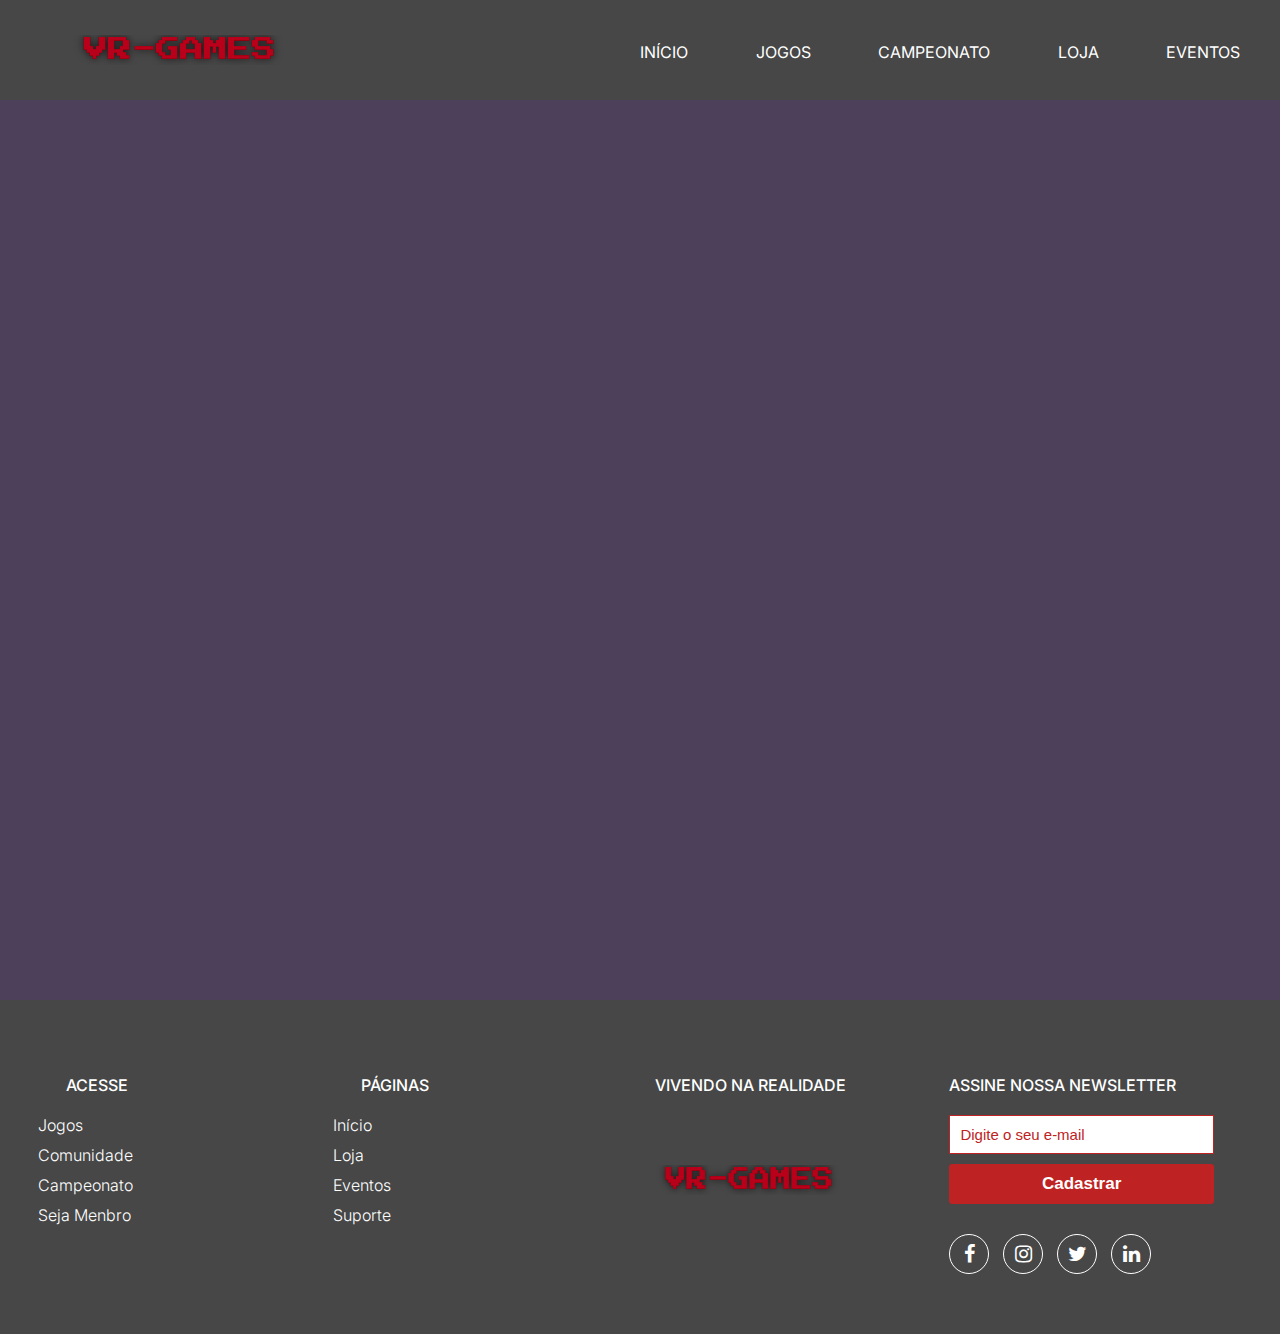
<file: site_VR-GAMES/pages/campeonato.html>
<!DOCTYPE html>
    <html lang="pt-br">
        <head>
            <meta charset="UTF-8">
            <title>VR-GAMES</title>
            <link href="https://cdn.jsdelivr.net/npm/bootstrap@5.2.3/dist/css/bootstrap.min.css" rel="stylesheet" integrity="sha384-rbsA2VBKQhggwzxH7pPCaAqO46MgnOM80zW1RWuH61DGLwZJEdK2Kadq2F9CUG65" crossorigin="anonymous">
            <link rel="stylesheet" href="https://cdnjs.cloudflare.com/ajax/libs/font-awesome/4.7.0/css/font-awesome.min.css">
            <link rel="stylesheet" href="../css/styles.css">
        </head>
        <body>
            <header>
                <div class="container-grid cabecalho">
                <a href="../index.html"><img src="../img/Logo_VR_GAMES.png" alt="logo do site"></a>
                <nav class="menu">
                    <a href="../index.html">INÍCIO</a>
                    <a href="jogos.html">JOGOS</a>
                    <a href="#">CAMPEONATO</a>
                    <a href="loja.html">LOJA</a>
                    <a href="eventos.html">EVENTOS</a>
                </nav>
                <a href="#" id="bars"><img class="icone-menu" src="../img/bars-solid.svg" alt="icone menu bars"></a>
            </div>
            </header>
            <section>
                <div class="imgback">
  
                </div>
              </section>
              <footer>
                <div class="container-footer">
                  <div class="row-footer">
                    <div class="footer-col">
                        <h4>Acesse</h4>
                        <ul>
                            <li><a href="#">jogos</a></li>
                            <li><a href="">comunidade</a></li>
                            <li><a href="">campeonato</a></li>
                            <li><a href="">seja menbro</a></li>
                        </ul>
                    </div>                
                    <div class="footer-col">
                        <h4>Páginas</h4>
                        <ul>
                            <li><a href="#">início</a></li>
                            <li><a href="#">loja</a></li>
                            <li><a href="#">eventos</a></li>
                            <li><a href="#">suporte</a></li>
                        </ul>
                    </div>
                    <div class="footer-col">
                      <h4>Vivendo na realidade</h4>
                      <ul class="logofooter">  
                        <li>
                          <a href="../index.html"><img src="../img/Logo_VR_GAMES.png" class="footer-logo" alt="..."></a>
                        </li>  
                      </ul>      
                    </div>                                 
                    <div class="footer-col">
                      <h4>Assine nossa Newsletter</h4>
                      <div class="form-sub">
                          <form>
                              <input id="campo-email"  type="email" placeholder="Digite o seu e-mail" required>
                              <button>Cadastrar</button>
                          </form>
                      </div>
                      <div class="medias-socias">
                          <a href="#"> <i class="fa fa-facebook"></i> </a>
                          <a href="#"> <i class="fa fa-instagram"></i> </a>
                          <a href="#"> <i class="fa fa-twitter"></i> </a>
                          <a href="#"> <i class="fa fa-linkedin"></i> </a>
                      </div>                   
                    </div>                 
                  </div>               
                </div>             
              </footer>



    <script src="https://cdn.jsdelivr.net/npm/bootstrap@5.2.3/dist/js/bootstrap.bundle.min.js" integrity="sha384-kenU1KFdBIe4zVF0s0G1M5b4hcpxyD9F7jL+jjXkk+Q2h455rYXK/7HAuoJl+0I4" crossorigin="anonymous"></script>
    <script src="../js/jquery-3.6.3.js"></script>
    <script src="../js/scripts.js"></script>       
        </body>  
    </html>
</file>
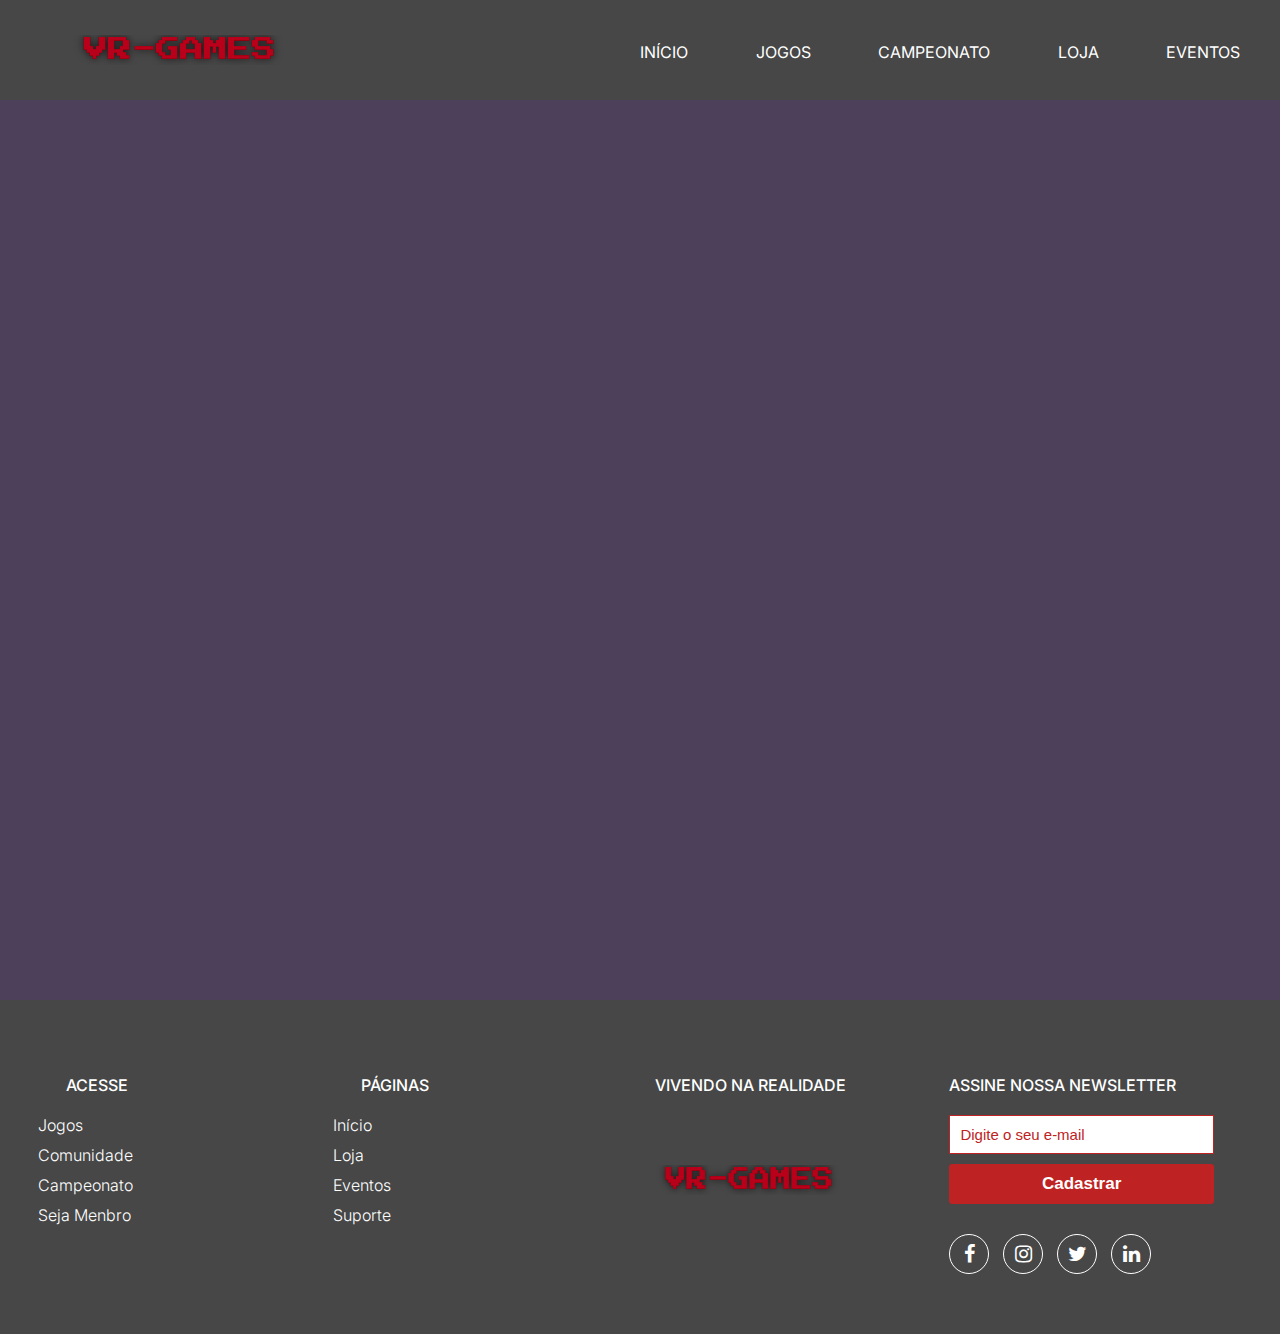
<file: site_VR-GAMES/pages/eventos.html>
<!DOCTYPE html>
    <html lang="pt-br">
        <head>
            <meta charset="UTF-8">
            <title>VR-GAMES</title>
            <link href="https://cdn.jsdelivr.net/npm/bootstrap@5.2.3/dist/css/bootstrap.min.css" rel="stylesheet" integrity="sha384-rbsA2VBKQhggwzxH7pPCaAqO46MgnOM80zW1RWuH61DGLwZJEdK2Kadq2F9CUG65" crossorigin="anonymous">
            <link rel="stylesheet" href="https://cdnjs.cloudflare.com/ajax/libs/font-awesome/4.7.0/css/font-awesome.min.css">
            <link rel="stylesheet" href="../css/styles.css">
        </head>
        <body>
            <header>
                <div class="container-grid cabecalho">
                <a href="../index.html"><img src="../img/Logo_VR_GAMES.png" alt="logo do site"></a>
                <nav class="menu">
                    <a href="../index.html">INÍCIO</a>
                    <a href="jogos.html">JOGOS</a>
                    <a href="campeonato.html">CAMPEONATO</a>
                    <a href="loja.html">LOJA</a>
                    <a href="#">EVENTOS</a>
                </nav>
                <a href="#" id="bars"><img class="icone-menu" src="../img/bars-solid.svg" alt="icone menu bars"></a>
            </div>
            </header>
            <section>
                <div class="imgback">
  
                </div>
              </section>
              <footer>
                <div class="container-footer">
                  <div class="row-footer">
                    <div class="footer-col">
                        <h4>Acesse</h4>
                        <ul>
                            <li><a href="#">jogos</a></li>
                            <li><a href="">comunidade</a></li>
                            <li><a href="">campeonato</a></li>
                            <li><a href="">seja menbro</a></li>
                        </ul>
                    </div>                
                    <div class="footer-col">
                        <h4>Páginas</h4>
                        <ul>
                            <li><a href="#">início</a></li>
                            <li><a href="#">loja</a></li>
                            <li><a href="#">eventos</a></li>
                            <li><a href="#">suporte</a></li>
                        </ul>
                    </div>
                    <div class="footer-col">
                      <h4>Vivendo na realidade</h4>
                      <ul class="logofooter">  
                        <li>
                          <a href="../index.html"><img src="../img/Logo_VR_GAMES.png" class="footer-logo" alt="..."></a>
                        </li>  
                      </ul>      
                    </div>                                 
                    <div class="footer-col">
                      <h4>Assine nossa Newsletter</h4>
                      <div class="form-sub">
                          <form>
                              <input id="campo-email"  type="email" placeholder="Digite o seu e-mail" required>
                              <button>Cadastrar</button>
                          </form>
                      </div>
                      <div class="medias-socias">
                          <a href="#"> <i class="fa fa-facebook"></i> </a>
                          <a href="#"> <i class="fa fa-instagram"></i> </a>
                          <a href="#"> <i class="fa fa-twitter"></i> </a>
                          <a href="#"> <i class="fa fa-linkedin"></i> </a>
                      </div>                   
                    </div>                 
                  </div>               
                </div>             
              </footer>



    <script src="https://cdn.jsdelivr.net/npm/bootstrap@5.2.3/dist/js/bootstrap.bundle.min.js" integrity="sha384-kenU1KFdBIe4zVF0s0G1M5b4hcpxyD9F7jL+jjXkk+Q2h455rYXK/7HAuoJl+0I4" crossorigin="anonymous"></script>
    <script src="../js/jquery-3.6.3.js"></script>
    <script src="../js/scripts.js"></script>       
       
        </body>  
    </html>
</file>
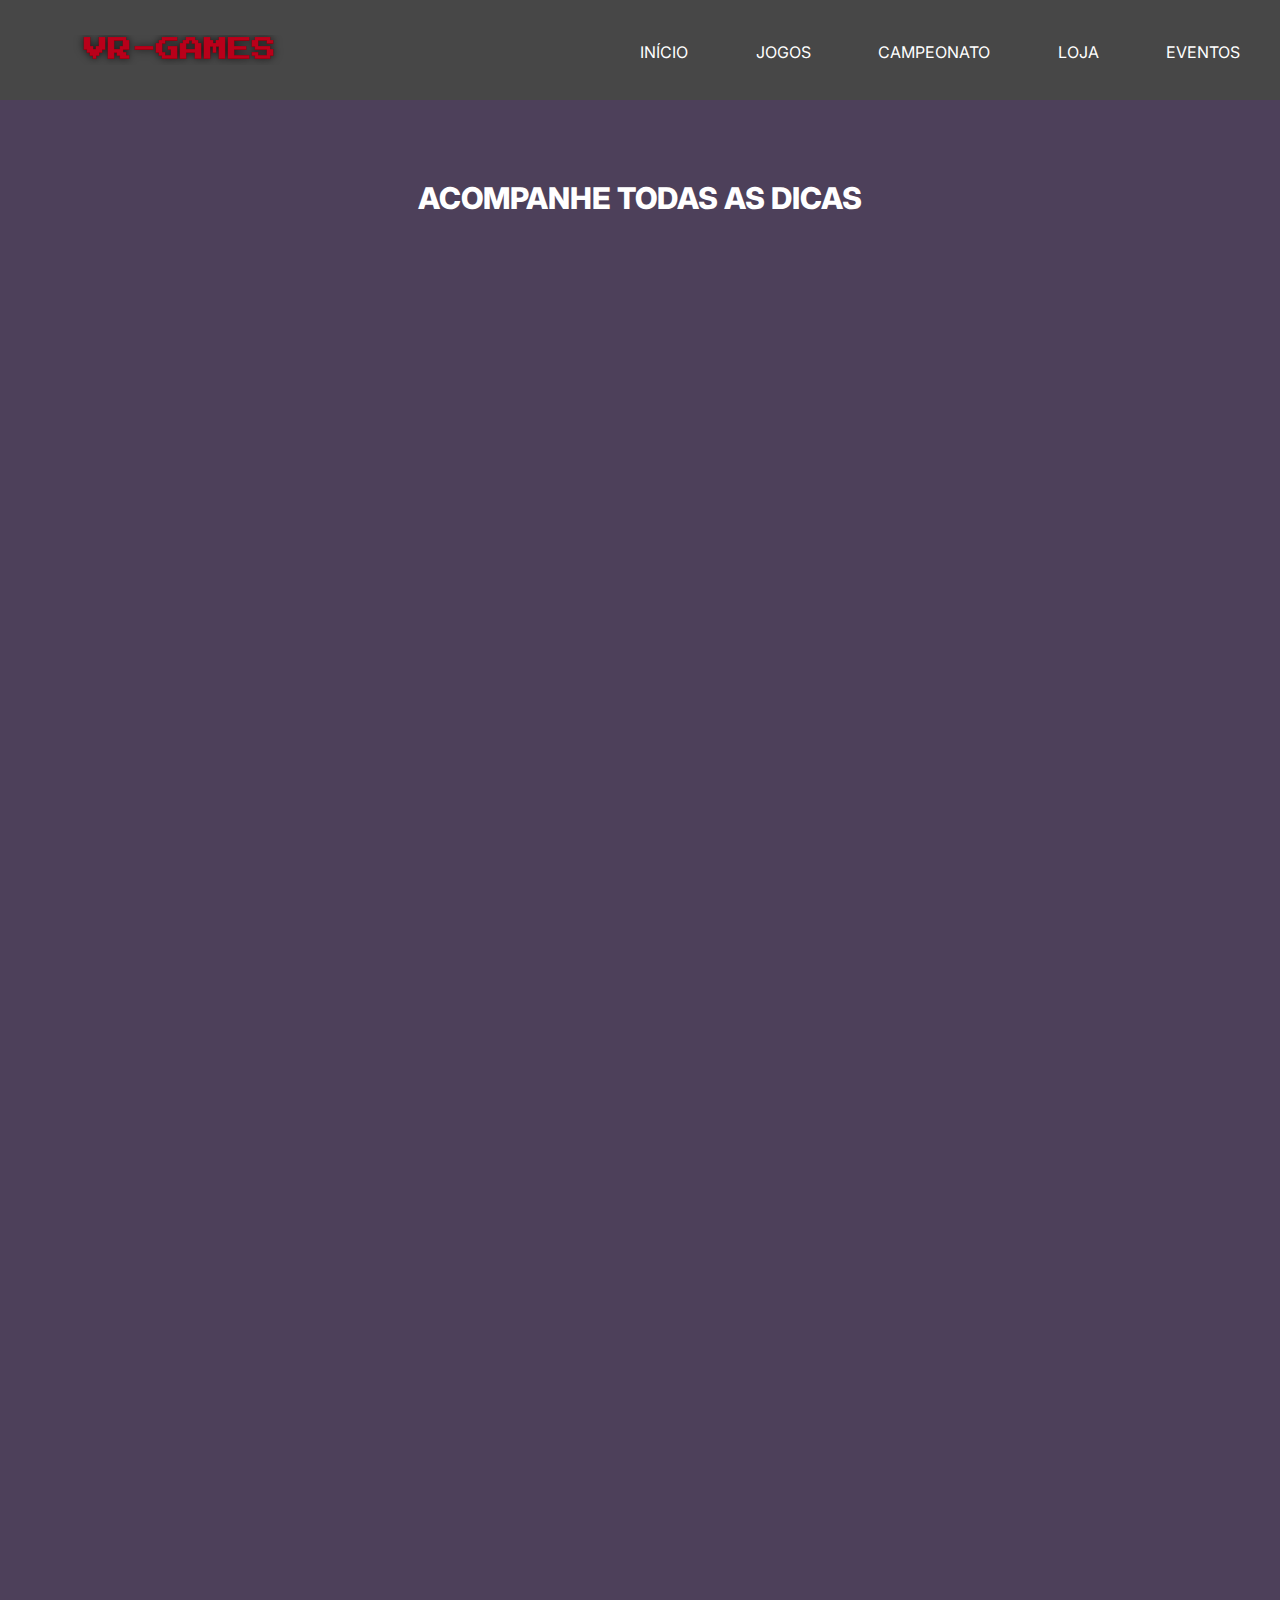
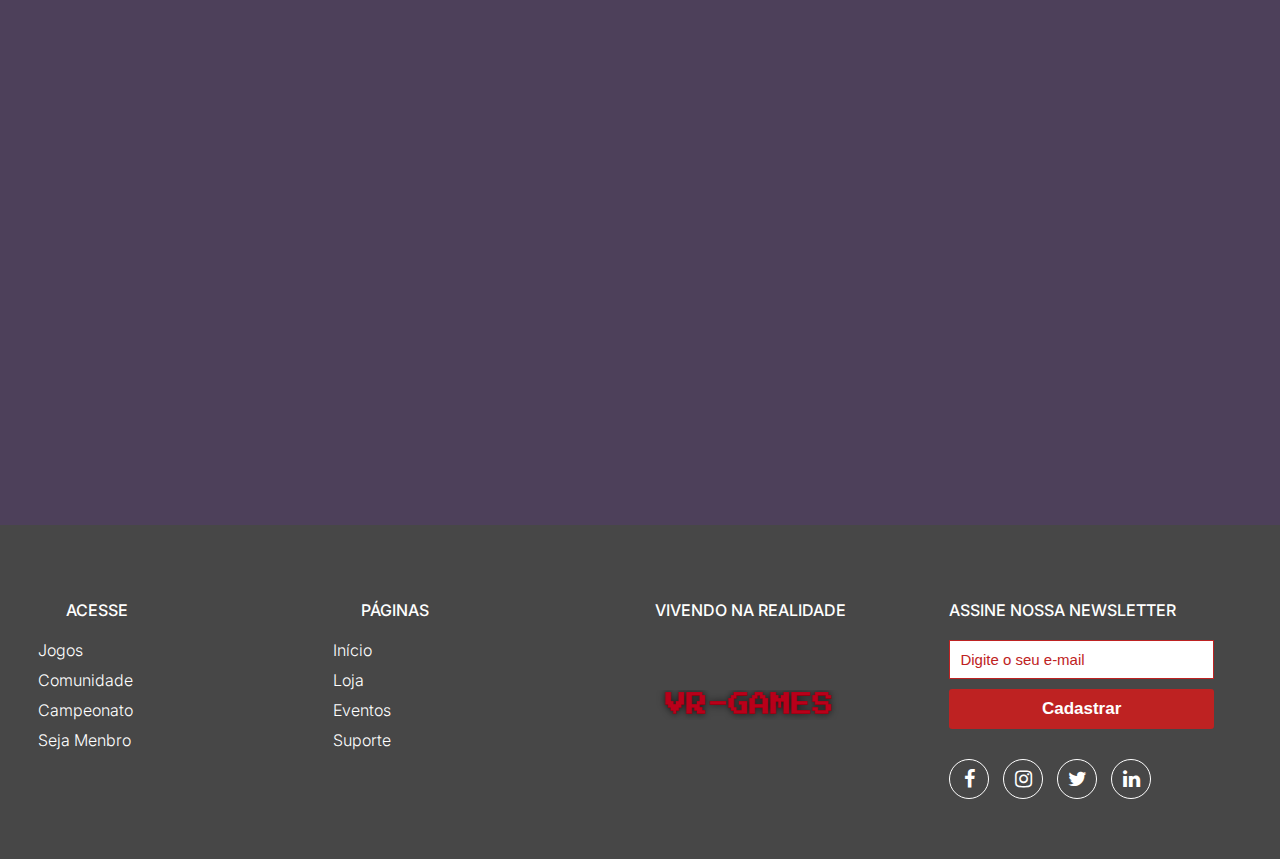
<file: site_VR-GAMES/pages/jogos.html>
<!DOCTYPE html>
    <html lang="pt-br">
        <head>
            <meta charset="UTF-8">
            <title>VR-GAMES</title>
            <link href="https://cdn.jsdelivr.net/npm/bootstrap@5.2.3/dist/css/bootstrap.min.css" rel="stylesheet" integrity="sha384-rbsA2VBKQhggwzxH7pPCaAqO46MgnOM80zW1RWuH61DGLwZJEdK2Kadq2F9CUG65" crossorigin="anonymous">
            <link rel="stylesheet" href="https://cdnjs.cloudflare.com/ajax/libs/font-awesome/4.7.0/css/font-awesome.min.css">
            <link rel="stylesheet" href="../css/styles.css">
        </head>
        <body>
            <header>
                <div class="container-grid cabecalho">
                <a href="../index.html"><img src="../img/Logo_VR_GAMES.png" alt="logo do site"></a>
                <nav class="menu">
                    <a href="../index.html">INÍCIO</a>
                    <a href="#">JOGOS</a>
                    <a href="campeonato.html">CAMPEONATO</a>
                    <a href="loja.html">LOJA</a>
                    <a href="eventos.html">EVENTOS</a>
                </nav>
                <a href="#" id="bars"><img class="icone-menu" src="../img/bars-solid.svg" alt="icone menu bars"></a>
            </div>
            
            </header>
            <section>
                
                <div class="container-videos">
                    <h4>acompanhe todas as dicas</h4>
                  <div class="video-jogos1">
                    <iframe width="827" height="509" src="https://www.youtube.com/embed/8IMLPe86iCY" title="Contractors VR - Gato e Pipoca 06-11-2021" frameborder="0" allow="accelerometer; autoplay; clipboard-write; encrypted-media; gyroscope; picture-in-picture; web-share" allowfullscreen></iframe>
                  </div>
                  <div class="video-jogos2">
                    <iframe width="827" height="509" src="https://www.youtube.com/embed/UyO72UXmi80" title="PERDIDO NO MEIO DA ILHA - The Forest Ep.1 (INÍCIO)" frameborder="0" allow="accelerometer; autoplay; clipboard-write; encrypted-media; gyroscope; picture-in-picture; web-share" allowfullscreen></iframe>
                  </div>
                  <div class="video-jogos3">
                    <iframe width="827" height="509" src="https://www.youtube.com/embed/-hWOnTfhCiE" title="War Thunder VR Helicopter Gameplay 2023" frameborder="0" allow="accelerometer; autoplay; clipboard-write; encrypted-media; gyroscope; picture-in-picture; web-share" allowfullscreen></iframe>
                  </div>
                </div>  
              </section>
              <footer>
                <div class="container-footer">
                  <div class="row-footer">
                    <div class="footer-col">
                        <h4>Acesse</h4>
                        <ul>
                            <li><a href="#">jogos</a></li>
                            <li><a href="">comunidade</a></li>
                            <li><a href="">campeonato</a></li>
                            <li><a href="">seja menbro</a></li>
                        </ul>
                    </div>                
                    <div class="footer-col">
                        <h4>Páginas</h4>
                        <ul>
                            <li><a href="#">início</a></li>
                            <li><a href="#">loja</a></li>
                            <li><a href="#">eventos</a></li>
                            <li><a href="#">suporte</a></li>
                        </ul>
                    </div>
                    <div class="footer-col">
                      <h4>Vivendo na realidade</h4>
                      <ul class="logofooter">  
                        <li>
                          <a href="../index.html"><img src="../img/Logo_VR_GAMES.png" class="footer-logo" alt="..."></a>
                        </li>  
                      </ul>      
                    </div>                                 
                    <div class="footer-col">
                      <h4>Assine nossa Newsletter</h4>
                      <div class="form-sub">
                          <form>
                              <input id="campo-email"  type="email" placeholder="Digite o seu e-mail" required>
                              <button>Cadastrar</button>
                          </form>
                      </div>
                      <div class="medias-socias">
                          <a href="#"> <i class="fa fa-facebook"></i> </a>
                          <a href="#"> <i class="fa fa-instagram"></i> </a>
                          <a href="#"> <i class="fa fa-twitter"></i> </a>
                          <a href="#"> <i class="fa fa-linkedin"></i> </a>
                      </div>                   
                    </div>                 
                  </div>               
                </div>             
              </footer>



    <script src="https://cdn.jsdelivr.net/npm/bootstrap@5.2.3/dist/js/bootstrap.bundle.min.js" integrity="sha384-kenU1KFdBIe4zVF0s0G1M5b4hcpxyD9F7jL+jjXkk+Q2h455rYXK/7HAuoJl+0I4" crossorigin="anonymous"></script>
    <script src="../js/jquery-3.6.3.js"></script>
    <script src="../js/scripts.js"></script>       
        </body>  
    </html>
</file>
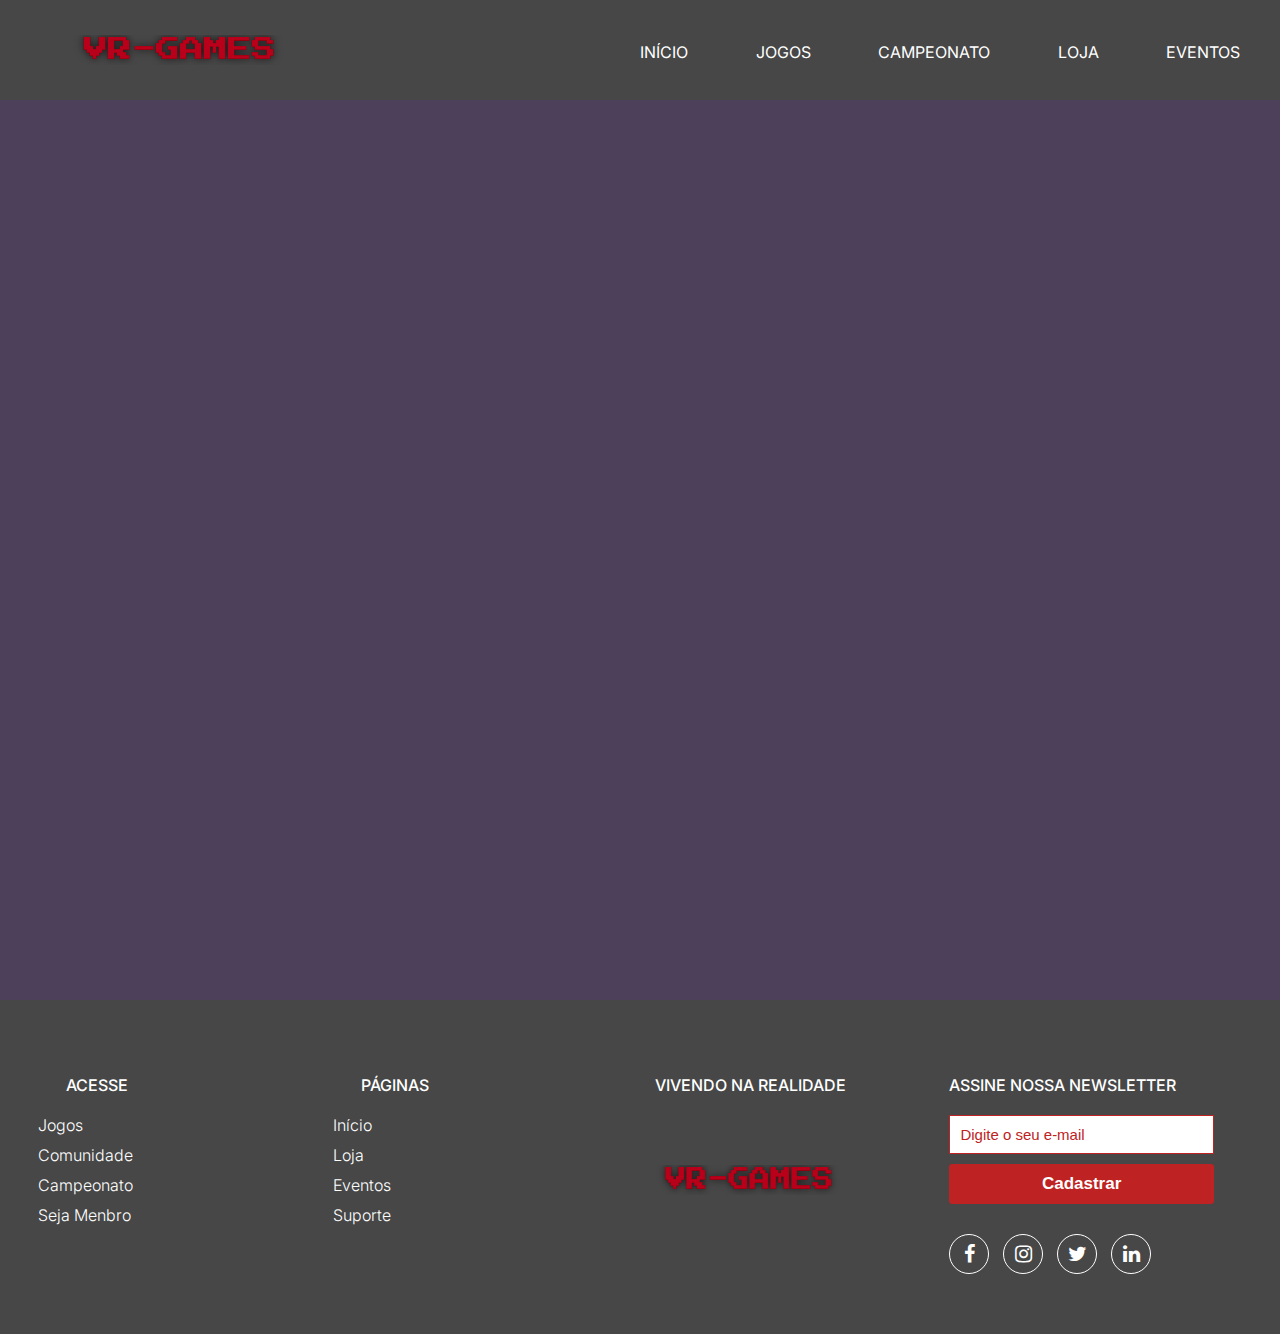
<file: site_VR-GAMES/pages/loja.html>
<!DOCTYPE html>
    <html lang="pt-br">
        <head>
            <meta charset="UTF-8">
            <title>VR-GAMES</title>
            <link href="https://cdn.jsdelivr.net/npm/bootstrap@5.2.3/dist/css/bootstrap.min.css" rel="stylesheet" integrity="sha384-rbsA2VBKQhggwzxH7pPCaAqO46MgnOM80zW1RWuH61DGLwZJEdK2Kadq2F9CUG65" crossorigin="anonymous">
            <link rel="stylesheet" href="https://cdnjs.cloudflare.com/ajax/libs/font-awesome/4.7.0/css/font-awesome.min.css">
            <link rel="stylesheet" href="../css/styles.css">
        </head>
        <body>
            <header>
                <div class="container-grid cabecalho">
                <a href="../index.html"><img src="../img/Logo_VR_GAMES.png" alt="logo do site"></a>
                <nav class="menu">
                    <a href="../index.html">INÍCIO</a>
                    <a href="jogos.html">JOGOS</a>
                    <a href="campeonato.html">CAMPEONATO</a>
                    <a href="#">LOJA</a>
                    <a href="eventos.html">EVENTOS</a>
                </nav>
                <a href="#" id="bars"><img class="icone-menu" src="../img/bars-solid.svg" alt="icone menu bars"></a>
            </div>
            </header>
            <section>
                <div class="imgback">
  
                </div>
              </section>
              <footer>
                <div class="container-footer">
                  <div class="row-footer">
                    <div class="footer-col">
                        <h4>Acesse</h4>
                        <ul>
                            <li><a href="#">jogos</a></li>
                            <li><a href="">comunidade</a></li>
                            <li><a href="">campeonato</a></li>
                            <li><a href="">seja menbro</a></li>
                        </ul>
                    </div>                
                    <div class="footer-col">
                        <h4>Páginas</h4>
                        <ul>
                            <li><a href="#">início</a></li>
                            <li><a href="#">loja</a></li>
                            <li><a href="#">eventos</a></li>
                            <li><a href="#">suporte</a></li>
                        </ul>
                    </div>
                    <div class="footer-col">
                      <h4>Vivendo na realidade</h4>
                      <ul class="logofooter">  
                        <li>
                          <a href="../index.html"><img src="../img/Logo_VR_GAMES.png" class="footer-logo" alt="..."></a>
                        </li>  
                      </ul>      
                    </div>                                 
                    <div class="footer-col">
                      <h4>Assine nossa Newsletter</h4>
                      <div class="form-sub">
                          <form>
                              <input id="campo-email"  type="email" placeholder="Digite o seu e-mail" required>
                              <button>Cadastrar</button>
                          </form>
                      </div>
                      <div class="medias-socias">
                          <a href="#"> <i class="fa fa-facebook"></i> </a>
                          <a href="#"> <i class="fa fa-instagram"></i> </a>
                          <a href="#"> <i class="fa fa-twitter"></i> </a>
                          <a href="#"> <i class="fa fa-linkedin"></i> </a>
                      </div>                   
                    </div>                 
                  </div>               
                </div>             
              </footer>



    <script src="https://cdn.jsdelivr.net/npm/bootstrap@5.2.3/dist/js/bootstrap.bundle.min.js" integrity="sha384-kenU1KFdBIe4zVF0s0G1M5b4hcpxyD9F7jL+jjXkk+Q2h455rYXK/7HAuoJl+0I4" crossorigin="anonymous"></script>
    <script src="../js/jquery-3.6.3.js"></script>
    <script src="../js/scripts.js"></script>       
        </body>  
    </html>
</file>
<file: site_VR-GAMES/css/styles.css>
@import url('https://fonts.googleapis.com/css2?family=Inter&display=swap');
   @import url('https://fonts.googleapis.com/css2?family=Inter:wght@900&display=swap');

/* css Reset*/

*{
    margin: 0;
    padding: 0;
    box-sizing: border-box;
}

a{
  color:rgb(238, 238, 238);  
}

header{
    background-color: #474747;
    height: 100px;
    width: 100%;
    padding-top: 35px;    
}

img{
    height: 30px;
    width: 280;
    
}

.container-grid{
    width: 1450px;
    margin: 0 auto;
    display: flex;
    justify-content: center;
}

.cabecalho{
    display: flex;
    justify-content: space-between;
    align-items: center;    
}

.menu a{
    color: white;
    text-decoration: none;
    text-transform: uppercase;
    font-family:"inter";   
}

.menu {
    width: 600px;
    display: flex;
    justify-content: space-between;
}

.icone-menu {
    height: 40px;
}
#bars{
    display: none;
}
.banner{
    height: 820px;
    background-image: url(../img/banner.png);
    background-repeat: no-repeat;
    background-position: center;
    background-size: cover;
}
.conteudo-banner h1{
    color: white;    
    font-family: "Inter";
    font-size: 90px;
    text-indent: -100px;
    

}
.conteudo-banner h2{
    color: white;    
    font-family: "Inter";
    font-size: 90px;
    text-indent: -270px;
    
}
.conteudo-banner h3{
    color: white;    
    font-family: "Inter";
    font-size: 90px;
    text-indent: -100px;
}    

.conteudo-banner a{
    padding: 10px;
    background-color: red ;
    color: white;    
    font-family: "inter";
    text-decoration: none;
    text-transform: uppercase;
    font-size: 22px;
    border-radius: 5px;
}
.conteudo-banner{
    width: 460px;
    height: 360px;
    display: flex;
    flex-direction: column;
    align-items: center;
    justify-content: space-between;
}

.posicionamento-banner{
    display: flex;
    justify-content: flex-start;
    align-items: center;
    height: 100%;

}
.jogos{
    background-color: black;
    height: 120px;
}

.posicionamento-jogos{
    height: 100%;
}

.container{
    max-width: 1450px;
} 

.logo-jogo{
    height: 65px;
    width: 130px;
}
 
.f122{
    height: 55px;
    width: 240px; 
}

.dcs-world{
    height: 72px;
    width: 160px;
}

.cityz{
    height: 84px;
    width: 118px;
}

.war{
    height: 90px;
    width: 160px;
}



.container-videos{
        background-color: #3d2f4bea;
        box-sizing: border-box;
}
.container-videos h4{
    font-size: 30px;
    color: white;
    text-align: center;
    font-weight: 800;
    font-family: "Inter";
    text-transform: uppercase;
    padding-top: 80px;
    margin-left: auto;
    margin-right: auto;   
}
.video-jogos1 {
    max-width: 827px;
    min-height: 509px;
    display: block;
    margin-left: auto;
    margin-right: auto;
    padding-top: 60px;
}
.video-jogos2 {
    max-width: 827px;
    min-height: 509px;
    display: block;
    margin-left: auto;
    margin-right: auto;
    padding-top: 80px;
    
}
.video-jogos3 {
    max-width: 827px;
    min-height: 509px;
    display: block;
    margin-left: auto;
    margin-right: auto;
    padding-top: 80px;
    padding-bottom: 150px;
}    
.cards{
    
    width: 100%;
    background-color: #474747;
    box-sizing: border-box;
    display: flex;
}
.card-box{
    width: 1280px;
    display: block;
    margin: auto;
    padding-top: 60px;
    justify-content: center;
    
}
.card-box h4{
    font-size: 25px;
    color: white;
    font-weight: 580;
    font-family: "Inter";
    text-transform: uppercase;
    text-indent: 50px; 
    padding-bottom: 20px;   
}
.container-card{
  margin: auto;
  
}
.cards1-posicao{
    list-style: none;
    display: flex;
    justify-content: space-around;
    align-items: center;
    padding: auto;
    
}
.cards-1{
    list-style: none;
    width: 590px;
    height: 320px;
    display: flex;
}
.cards2-posicao{
    list-style: none;
    display: flex;
    justify-content: space-around;
    align-items: center;
    padding: auto;
}
.cards-2{
    list-style: none;
    width: 380px;
    height: 200px;
    display: flex;
}
.cards3-posicao{
    list-style: none;
    display: flex;
    justify-content: space-around;
    align-items: center;
    padding: auto;
}
.cards-3{
    list-style: none;
    width: 280px;
    height: 175px;
    display: flex;
}
.carrocel{
    height: 600px;
    background-color: black;
    box-sizing: border-box;
}
.carrocel-banner h4{
    font-size: 20px;
    color: white;
    font-weight: 580;
    font-family: "Inter";
    text-transform: uppercase;
    text-indent: 30px; 
    padding-top: 0px;
    padding-bottom: 25px;   
}
.carrocel-banner{
        width: 705px;
        padding: 0px;
        padding-top: 30px;
        margin: auto;
}
.carousel{
    margin: auto;
    width: 100%;
    height: 490px;
    align-items: center;
    max-height: 490px;
    max-width: 705px;  
    display: flex;
    padding-bottom: 80px;
     
}
.w-100{
    height:470px;
    max-height: 470px;
    max-width: 705px;
    align-items: center;
}

.imgback{
        height: 900px;
        background-color: #3d2f4bea;
        box-sizing: border-box; 
        position: relative;
       
}
.videos{
    width: 100%;
    height: 100%;
    position: absolute;
    top: 0;
    left: 0; 
    box-sizing: border-box; 
     
}

.video1{
    width: 500px;
    height: 300px;
    display: block;
    padding-left: 0px;
    padding-top: 100px;
    margin-left: auto;
    margin-right: auto;
}
.video2{
    width: 500px;
    height: 300px;
    display: block;
    padding-left: 0px;
    padding-top: 200px;
    margin-left: auto;
    margin-right: auto;
}


footer{
    font-family: "Inter";
    background-color: #474747;
    padding: 50px 0;
    box-sizing: border-box;
} 
.container-footer{
    max-width: 1350px;
    padding: 0 4%;
    margin: auto; 
    padding-top: 25px;
}
.row-footer{
    display: flex;
    flex-wrap: wrap;
}
.footer-col{
    width: 25%;
    padding: 0 15px;
    
}
.footer-col h4{
    font-size: 16px;
    color: white;
    margin-bottom: 20px;
    font-weight: 500;
    position: relative;
    text-transform: uppercase;
    
    
}
.footer-col ul{
    list-style: none;
    margin-left: -28px;
    
   
}
.footer-col ul li{
    margin: 10px 0;
}
.footer-col ul li a{
    font-size: 16px;
    text-transform: capitalize;
    color: white;
    text-decoration: none;
    font-weight: 300;
    display: block;
    transition: all 0.1s ease;
    
}
.footer-col ul li a:hover{
    color: #be2222;
    padding-left: 3px;
}
.logofooter {
   
    padding-left: 0px;
    padding-top: 40px;
         
}
.logofooter .footer-logo{
    padding-left: -80px;
    max-width: 245px;
}


.footer-col .medias-socias{
    margin-top: 30px;
}
.footer-col .medias-socias a{
    display: inline-flex;
    align-items: center;
    justify-content: center;
    height: 40px;
    width: 40px;
    margin: 0 10px 10px 0;
    text-decoration: none;
    border-radius: 50%;
    color: white;
    border: 1px solid white;
    transition: all 0.5s ease;
}
.footer-col .medias-socias a i{
    font-size: 20px;
}
.footer-col .medias-socias a:hover{
    color: #be2222;
    background-color: white;
}
.footer-col .form-sub input{
    width: 100%;
    padding: 10px;
    font-size: 15px;
    outline: none;
    border: 1px solid #be2222;
    color: #be2222;
    background-color: white;
}
.footer-col .form-sub input::placeholder{
    color: #be2222;
}
.footer-col .form-sub button{
    width: 100%;
    margin-top: 10px;
    padding: 10px; 
    font-size: 17px;
    outline: none;
    border: none;
    cursor: pointer;
    color: white;
    border-radius: 3px;
    font-weight: bold;
    background-color: #be2222;        
}






@media screen and (max-width: 1450px){
    .container-grid{
        width: 1200px;
    }
    .conteudo-banner h1{
        color: white;    
        font-family: "Inter";
        font-size: 90px;
        text-indent: -80px;
        
    
    }
    .conteudo-banner h2{
        color: white;    
        font-family: "Inter";
        font-size: 90px;
        text-indent: -260px;
        
    }
    .conteudo-banner h3{
        color: white;    
        font-family: "Inter";
        font-size: 90px;
        text-indent: -70px;
    }  
    .carrocel{
        height: 548px;
        background-color: black;
    }
    .carrocel-banner{
   
        padding-top: 40px;
        padding-left: 320px;
        padding-right: 320px;
        
    }
    .carrocel-banner{
        width: 705px;
        padding: 0px;
        padding-top: 30px;
        margin: auto;
    }
    
    .carousel{
        margin: auto;
        width: 100%;
        height: 490px;
        justify-items: center;
        display: flex;
        align-items: center;  
        max-height: 490px;
        max-width: 705px;     
    }
    .w-100{
        height:470px;
        max-height: 470px;
        max-width: 705px;
        align-items: center;
        
    }
}   





@media screen and (max-width: 1200px){
    .container-grid{
        width: 1000px;
    }
    .conteudo-banner h1{
        color: white;    
        font-family: "Inter";
        font-size: 90px;
        text-indent: -80px;
        
    
    }
    .conteudo-banner h2{
        color: white;    
        font-family: "Inter";
        font-size: 90px;
        text-indent: -260px;
        
    }
    .conteudo-banner h3{
        color: white;    
        font-family: "Inter";
        font-size: 90px;
        text-indent: -70px;
    }  
   
    .container{
        max-width: 1100px;
    } 
    
    .logo-jogo{
        height: 70px;
        width: 120px;
    }
     
    .f122{
        height: 60px;
        width: 200x; 
    }
    
    .dcs-world{
        height: 60px;
        width: 130px;
    }
    
    .cityz{
        height: 70px;
        width: 120px;
    }
    
    .war{
        height: 80px;
        width: 140px;
    }  
    
    .card-box{
        width: 1000px;
        display: block;
        margin: auto;
        padding-top: 60px;
        justify-content: center;
        
    }
    .container-card{
      margin: auto;
      
    }
    .cards1-posicao{
        list-style: none;
        display: flex;
        justify-content: space-around;
        align-items: center;
        padding: auto;
        
    }
    .cards-1{
        list-style: none;
        width: 470px;
        height: 250px;
        display: flex;
    }
    .cards2-posicao{
        list-style: none;
        display: flex;
        justify-content: space-around;
        align-items: center;
        padding: auto;
    }
    .cards-2{
        list-style: none;
        width: 310px;
        height: 180px;
        display: flex;
    }
    .cards3-posicao{
        list-style: none;
        display: flex;
        justify-content: space-around;
        align-items: center;
        padding: auto;
    }
    .cards-3{
        list-style: none;
        width: 230px;
        height: 135px;
        display: flex;
    }


    .carrocel-banner{
        width: 705px;
        padding: 0px;
        padding-top: 30px;
        margin: auto;
    }
    
    .carousel{
        
        width: 500%;
        height: 490px;
        justify-items: center;
        display: flex;
        align-items: center;  
    }
    .w-100{
        height:470px;
        max-height: 470px;
        max-width: 705px;
        align-items: center;
        
    }
    .videos{
        width: 100%;
        height: 100%;
        position: absolute;
        top: 0;
        left: 0; 
        box-sizing: border-box; 

  }  
.video1{
    width: 500px;
    height: 300px;
    display: block;
    padding-left: 0px;
    padding-top: 100px;
    margin-left: auto;
    margin-right: auto;
}
.video2{
    width: 500px;
    height: 300px;
    display: block;
    padding-left: 0px;
    padding-top: 200px;
    margin-left: auto;
    margin-right: auto;
}
}


@media screen and (max-width: 1000px){
    #bars{
      display: inline-block;
   }
   
    .menu{
        display: none;
        position: absolute;
        top: 100px;
        right: 0px;
        width: 300px;
        flex-direction: column;
        justify-content: space-around;
        align-items: center;

        background-color: #474747;
        height: 400px;
    }
   
    .menu-ativo{
        display: flex;
    }

    .menu a{
        font-size: 20px;
    }
    .container-grid{
        width: 800px;
    }

    .conteudo-banner h1{
        color: white;    
        font-family: "Inter";
        font-size: 90px;
        text-indent: -30px;
        
    
    }
    .conteudo-banner h2{
        color: white;    
        font-family: "Inter";
        font-size: 90px;
        text-indent: -230px;    
        
    }
    .conteudo-banner h3{
        color: white;    
        font-family: "Inter";
        font-size: 90px;
        text-indent: -10px;
    }  

    .posicionamento-jogos{
        height: 100%;
    }   
        .container{
            max-width: 1000px;
        } 
        
        .logo-jogo{
            height: 50px;
            width: 100px;
        }
         
        .f122{
            height: 45px;
            width: 185px; 
        }
        
        .dcs-world{
            height: 60px;
            width: 120px;
        }
        
        .cityz{
            height: 70px;
            width: 100px;
        }
        
        .war{
            height: 70px;
            width: 130px;
        }    
        

    .card-box{
        width: 800px;
        display: block;
        margin: auto;
        padding-top: 60px;
        justify-content: center;
        text-align: center;
    }
    .card-box h4{
        font-size: 25px;
        color: white;
        text-indent: -350px;
        font-weight: 580;
        position: relative;
        text-transform: uppercase;
        font-family: "Inter";
        padding-bottom: 20px;
        
    }
   
    .container-card{
      margin: auto;
      width: 800px;
      justify-content: center;


    }
    .cards1-posicao{
       
        display: block;
        justify-content: space-between;
        padding: 100px;
        padding-top: 0px;
        padding-bottom: 0px;
        margin-bottom: 0px;
        width: 800px;
    }
    .cards-1{
        list-style: none;
        width: 590px;
        height: 320px;
        margin: 15px 0;
    }
    .cards2-posicao{
        list-style: none;
        display: block;
        justify-content: space-between;
        padding: 100px;
        padding-top: 0px;
        padding-bottom: 0px;
        margin-bottom: 0px;
        width: 590px;
    }
    .cards-2{
        list-style: none;
        width: 590px;
        height: 320px;
        margin: 15px 0;
    }
    .cards3-posicao{
        list-style: none;
        display: block;
        justify-content: space-between;
        padding: 100px;
        padding-top: 0px;
        padding-bottom: 0px;
        margin-bottom: 0px;
        width: 590px;
    }
    .cards-3{
        list-style: none;
        width: 590px;
        height: 320px;
        margin: 15px 0;
    }  
   
    .carrocel-banner{
        width: 705px;
        padding: 0px;
        padding-top: 30px;
        margin: auto;
    }
    
    .carousel{
        
        width: 500%;
        height: 490px;
        justify-items: center;
        display: flex;
        align-items: center;  
    }
    .w-100{
        height:470px;
        max-height: 470px;
        max-width: 705px;
        align-items: center;
        
    }
    .videos{
        width: 100%;
        height: 100%;
        position: absolute;
        top: 0;
        left: 0; 
        box-sizing: border-box; 

  }  
.video1{
    width: 500px;
    height: 300px;
    display: block;
    padding-left: 0px;
    padding-top: 100px;
    margin-left: auto;
    margin-right: auto;
}
.video2{
    width: 500px;
    height: 300px;
    display: block;
    padding-left: 0px;
    padding-top: 200px;
    margin-left: auto;
    margin-right: auto;
}
    .footer-col{
        width: 50%;
        margin-bottom: 30px;
    }
}





@media screen and (max-width:800px) {
    #bars{
        display: inline-block;
     }
     
      .menu{
          display: none;
          position: absolute;
          top: 100px;
          right: 0px;
          width: 300px;
          flex-direction: column;
          justify-content: space-around;
          align-items: center;
  
          background-color: #474747;
          height: 400px;
      }
     
      .menu-ativo{
          display: flex;
      }
  
      .menu a{
          font-size: 20px;
      }
      .container-grid{
          width: 600px;
      }
  
      .conteudo-banner h1{
          color: white;    
          font-family: "Inter";
          font-size: 90px;
          text-indent: -30px;
          
      
      }
      .conteudo-banner h2{
          color: white;    
          font-family: "Inter";
          font-size: 90px;
          text-indent: -230px;
          
      }
      .conteudo-banner h3{
          color: white;    
          font-family: "Inter";
          font-size: 90px;
          text-indent: -10px;
      }    
    

      .container{
        max-width: 800px;
        
    } 
    
    .logo-jogo{
        height: 40px;
        width: 70px;
    }
     
    .f122{
        height: 40px;
        width: 160px; 
    }
    
    .dcs-world{
        height: 44px;
        width: 98px;
    }
    
    .cityz{
        height: 54px;
        width: 82px;
    }
    
    .war{
        height: 60px;
        width: 110px;
    }
    
    
    .carrocel-banner{
        width: 705px;
        padding: 0px;
        padding-top: 30px;
        margin: auto;
    }
    
    .carousel{
        
        width: 500%;
        height: 490px;
        justify-items: center;
        display: flex;
        align-items: center;  
    }
    .w-100{
        height:470px;
        max-height: 470px;
        max-width: 705px;
        align-items: center;
        
    }
    .videos{
        width: 100%;
        height: 100%;
        position: absolute;
        top: 0;
        left: 0; 
        box-sizing: border-box; 

  }  
.video1{
    width: 500px;
    height: 300px;
    display: block;
    padding-left: 0px;
    padding-top: 100px;
    margin-left: auto;
    margin-right: auto;
}
.video2{
    width: 500px;
    height: 300px;
    display: block;
    padding-left: 0px;
    padding-top: 200px;
    margin-left: auto;
    margin-right: auto;
}
    
    .footer-col{
        width: 100%;
        justify-content: center;
    }
}
</file>
